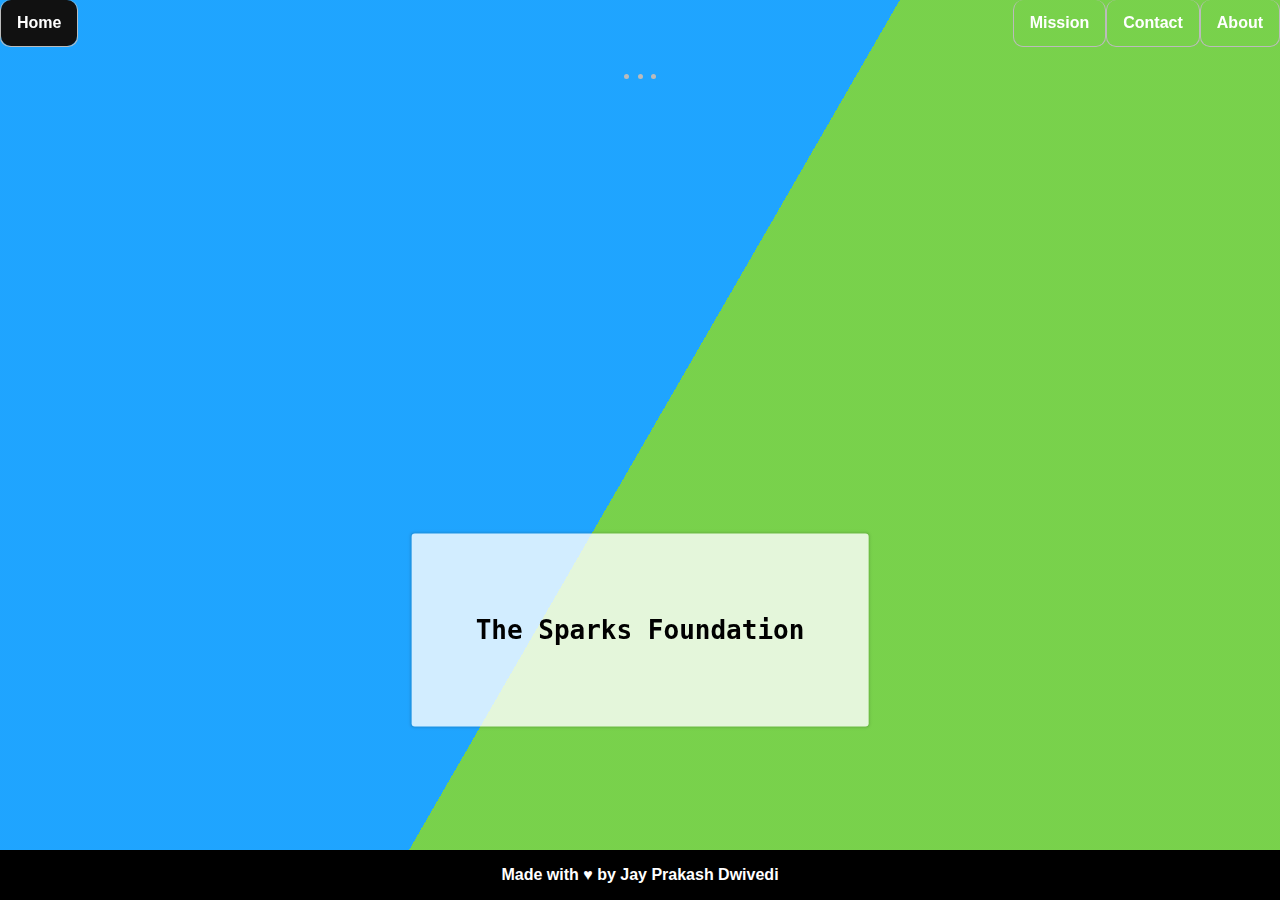
<file: index.html>
<!Doctype html>
<html>

<head>
  <meta charset="UTF-8">
  <meta name="viewport" content="width=device-width, initial-scale=1">
  <link href="slide.css" content="text/css" rel="stylesheet"/>
  <link href="style.css" content="text/css" rel="stylesheet" />
<title> Donate </title>
</head>
<body>
 <ul>
  <li><a class="view" href="#">Home</a></li>
  <li style="float:right" ><a href="about.html">About</a></li>
  <li style="float:right" ><a href="contact.html">Contact</a></li>
  <li style="float:right"><a href="mission.html">Mission</a></li>
</ul>
  
  <div class="bg"></div>
<div class="bg bg2"></div>
<div class="bg bg3"></div>
  <div class="content">
 <h1> The Sparks Foundation </h1>
<form><script src="https://checkout.razorpay.com/v1/payment-button.js" data-payment_button_id="pl_Jw6xVBOnDGDF4O" async> </script> </form>
</div>

<br>

<div style="text-align:center">
  <span class="dot"></span> 
  <span class="dot"></span> 
  <span class="dot"></span> 
</div>
</body>
  <footer>
  <div class="credit">
  <p> <strong>Made with 	&hearts; by Jay Prakash Dwivedi </strong></p>
</div>
  </footer>
  <script src="main.js" type="text/javascript"></script>
<html>
</file>
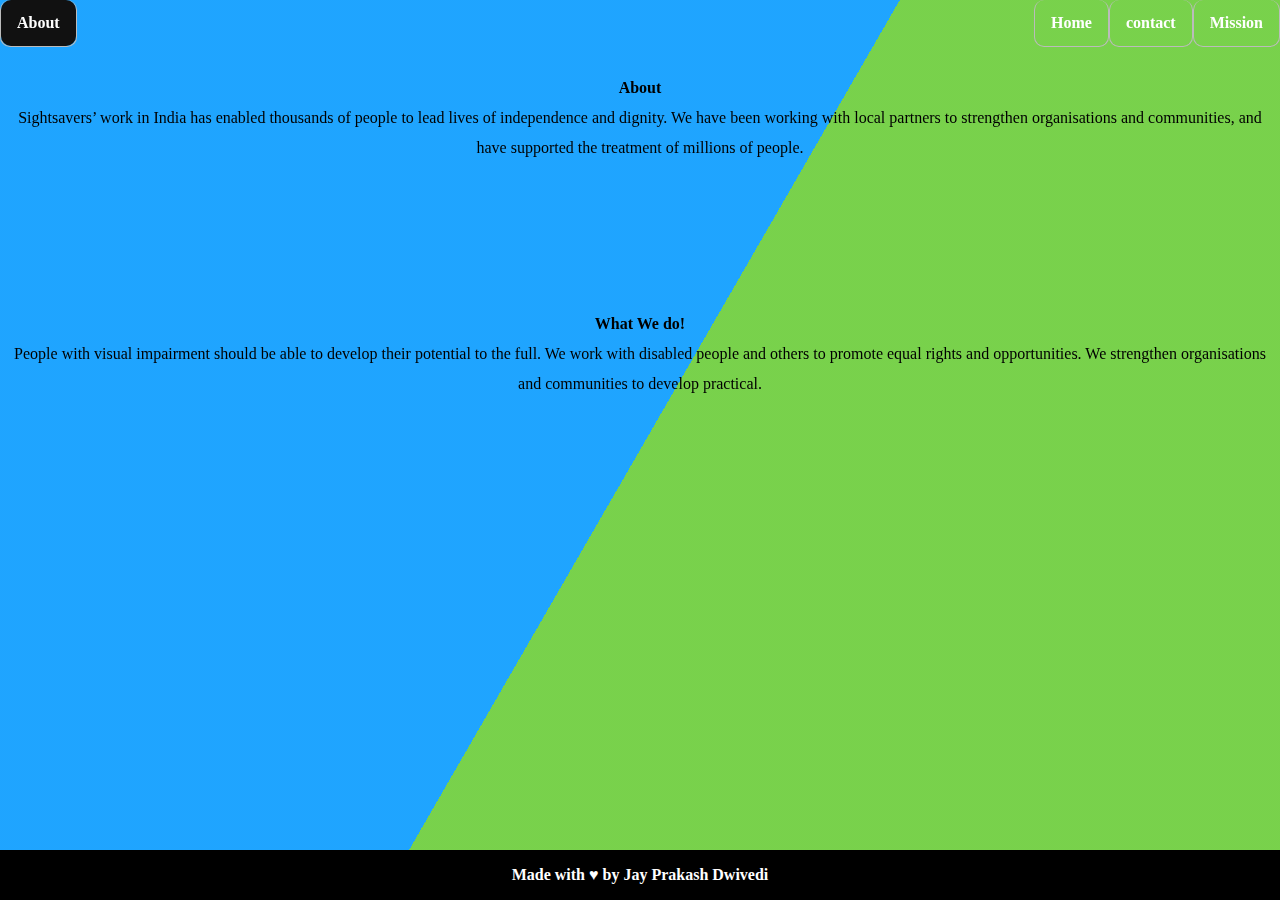
<file: About.html>
<!Doctype html>
<html>

<head>
  <meta charset="UTF-8">
  <meta name="viewport" content="width=device-width, initial-scale=1">
  
  <link href="style.css" content="text/css" rel="stylesheet" />
<link src="main.js" />
<title> Contact </title>
</head>
<body>
 <ul>
  <li><a class="view" href="#">About</a></li>
  <li style="float:right" ><a href="mission.html">Mission</a></li>
  <li style="float:right" ><a href="contact.html">contact</a></li>
  <li style="float:right"><a href="index.html">Home</a></li>
</ul>
  
 
 <div class="bg"></div>
<div class="bg bg2"></div>
<div class="bg bg3"></div>
  
  <p class="center"> <strong>About</strong><br>
    Sightsavers’ work in India has enabled thousands of people to lead lives of independence and dignity. We have been working with local partners to strengthen organisations and communities, and have supported the treatment of millions of people.
    
  </p>
  
  <p class="center"> <strong>What We do!</strong><br>
    People with visual impairment should be able to develop their potential to the full. We work with disabled people and others to promote equal rights and opportunities. We strengthen organisations and communities to develop practical.
  </p>
  
</body>
  <footer>
  <div class="credit">
  <p> <strong>Made with 	&hearts; by Jay Prakash Dwivedi </strong></p>
  </div>
  </footer>

<html>
</file>
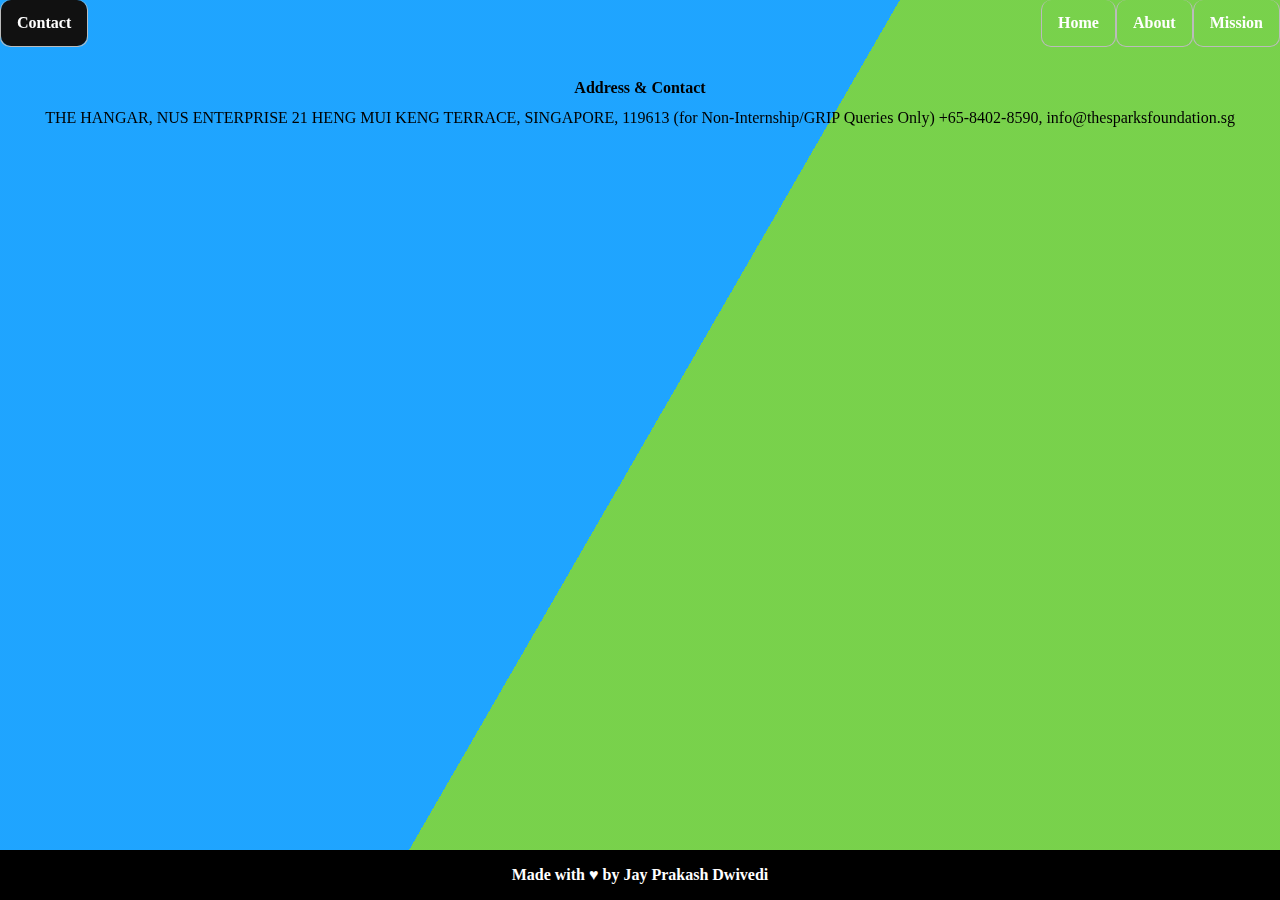
<file: contact.html>
<!Doctype html>
<html>

<head>
  <meta charset="UTF-8">
  <meta name="viewport" content="width=device-width, initial-scale=1">
  
  <link href="style.css" content="text/css" rel="stylesheet" />
 <link src="main.js" />
<title> Contact </title>
</head>
<body>
 <ul>
  <li><a class="view" href="#">Contact</a></li>
  <li style="float:right" ><a href="mission.html">Mission</a></li>
  <li style="float:right" ><a href="about.html">About</a></li>
  <li style="float:right"><a href="index.html">Home</a></li>
</ul>
  
 
 <div class="bg"></div>
<div class="bg bg2"></div>
<div class="bg bg3"></div>

  
  <p class="center"> <strong>Address & Contact</strong><br>
THE HANGAR, NUS ENTERPRISE
21 HENG MUI KENG TERRACE, SINGAPORE, 119613
(for Non-Internship/GRIP Queries Only)
+65-8402-8590, info@thesparksfoundation.sg </p>
  

  </body>
      
  <footer>
  <div class="credit">
  <p> <strong>Made with 	&hearts; by Jay Prakash Dwivedi </strong></p>
  </div>
  </footer>

<html>
</file>
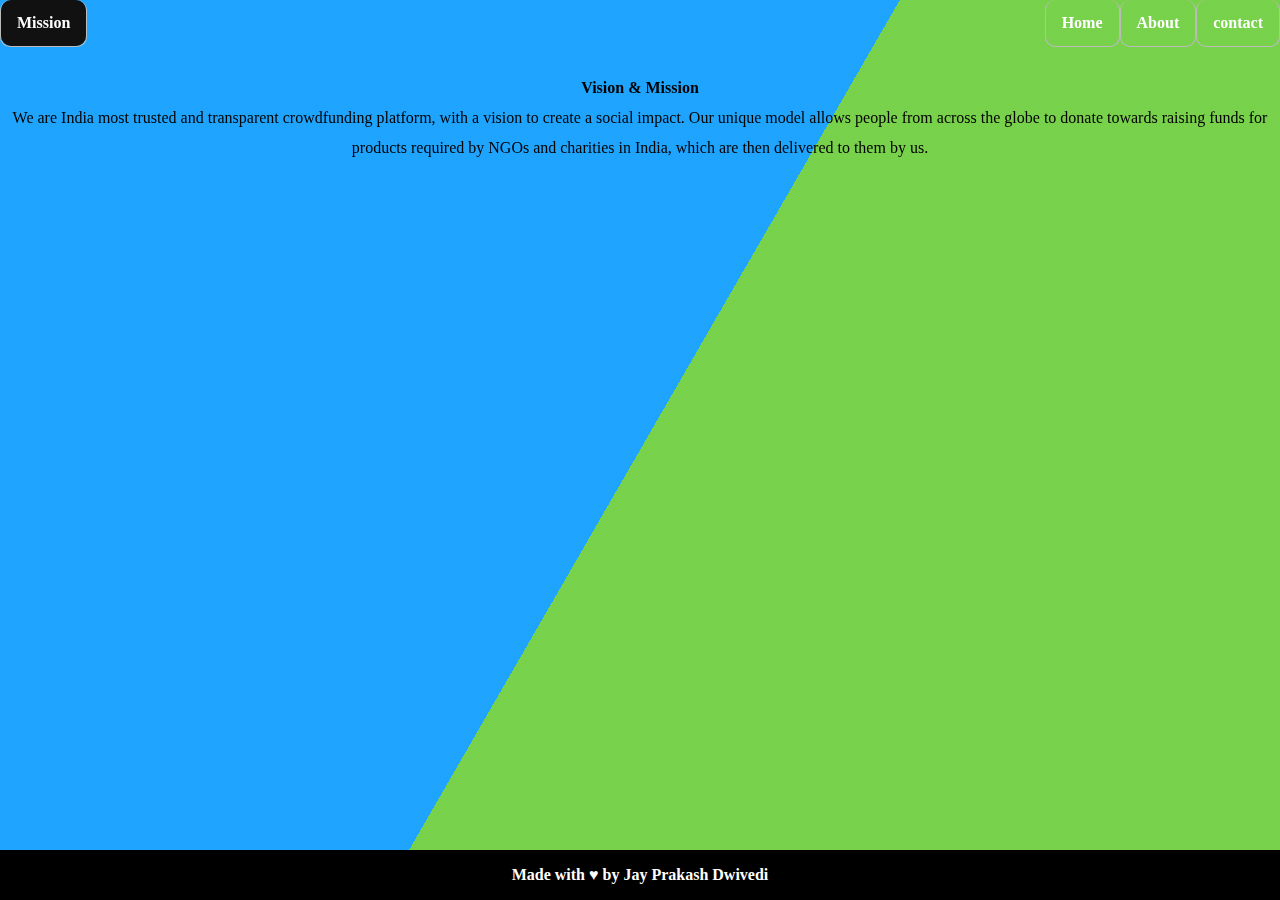
<file: mission.html>
<!Doctype html>
<html>

<head>
  <meta charset="UTF-8">
  <meta name="viewport" content="width=device-width, initial-scale=1">
  
  <link href="style.css" content="text/css" rel="stylesheet" />
<link src="main.js" />
<title> Mission </title>
</head>
<body>
 <ul>
  <li><a class="view" href="#">Mission</a></li>
  <li style="float:right" ><a href="contact.html">contact</a></li>
  <li style="float:right" ><a href="about.html">About</a></li>
  <li style="float:right"><a href="index.html">Home</a></li>
</ul>
  
 
 <div class="bg"></div>
<div class="bg bg2"></div>
<div class="bg bg3"></div>
  
  <p class="center"> <strong>Vision & Mission</strong><br>
We are India most trusted and transparent crowdfunding platform, with a vision to create a social impact. Our unique model allows people from across the globe to donate towards raising funds for products required by NGOs and charities in India, which are then delivered to them by us. </p>
  
</body>
  <footer>
  <div class="credit">
  <p> <strong>Made with 	&hearts; by Jay Prakash Dwivedi </strong></p>
  </div>
  </footer>

<html>
</file>
<file: slide.css>
* {box-sizing: border-box;}
body {font-family: Verdana, sans-serif;}
.mySlides {display: none;}
img {vertical-align: middle;}

/* Slideshow container */
.slideshow-container {
  max-width: 1000px;
  position: fixed;
  top: 10%;
  margin: auto;
}

/* Caption text */
.text {
  color: #f2f2f2;
  font-size: 15px;
  padding: 8px 12px;
  position: absolute;
 z-index:999;
  bottom: 8px;
  width: 100%;
  text-align: center;
}


 /* The dots/bullets/indicators */
.dot {
  height: 5px;
  width: 5px;
  margin: 0 2px;
  background-color: #bbb;
  border-radius: 50%;
  top: 30%;
  display: inline-block;
  transition: background-color 0.6s ease;
}

.active {
  background-color: #717171;
}

/* Fading animation */
.fade {
  animation-name: fade;
  animation-duration: 1.5s;
}

@keyframes fade {
  from {opacity: .4} 
  to {opacity: 1}
}

/* On smaller screens, decrease text size */
@media only screen and (max-width: 300px) {
  .text {font-size: 11px}
}
</file>
<file: style.css>
body{
  margin:0px;
}

ul {
  list-style-type: none;
  margin: 0;
  padding: 0;
  overflow: hidden;
  
}

li {
  border-left: 1px solid #bbb;
  border-right: 1px solid #bbb;
  border-bottom: 1px solid #bbb;
  float: left;
  border-radius: 10px ;
  font-weight : bold;
}

li a {
  display: block;
  color: white;
  text-align: center;
  padding: 14px 16px;
  text-decoration: none;
}

li a:hover,.view {
  background-color: #111;
  border-radius: 10px;
}

.bg {
  animation:slide 3s ease-in-out infinite alternate;
  background-image: linear-gradient(-60deg, #6c3 50%, #09f 50%);
  bottom:0;
  left:-50%;
  opacity:.5;
  position:fixed;
  right:-50%;
  top:0;
  z-index:-1;
}

.bg2 {
  animation-direction:alternate-reverse;
  animation-duration:4s;
}

.bg3 {
  animation-duration:5s;
}

.content {
  background-color:rgba(255,255,255,.8);
  border-radius:.25em;
  box-shadow:0 0 .25em rgba(0,0,0,.25);
  box-sizing:border-box;
  left:50%;
  z-index:999;
  padding:4rem;
  position: fixed;
  text-align:center;
  top:70%;
  font-family: monospace;
  transform:translate(-50%, -50%);
}

.credit {
  position:fixed;
  left: 0;
  bottom: 0;
  width: 100%;
  background-color:black;
  color: white;
  text-align: center;
}
.center {
  top: 50%;
  padding: 10px;
  line-height: 30px;
  height: 200px;
  text-align: center;
}

.center p {
  line-height:1.5;
  display: inline-block;
  vertical-align: middle;
}


@keyframes slide {
  0% {
    transform:translateX(-25%);
  }
  100% {
    transform:translateX(25%);
  }
}
</file>
